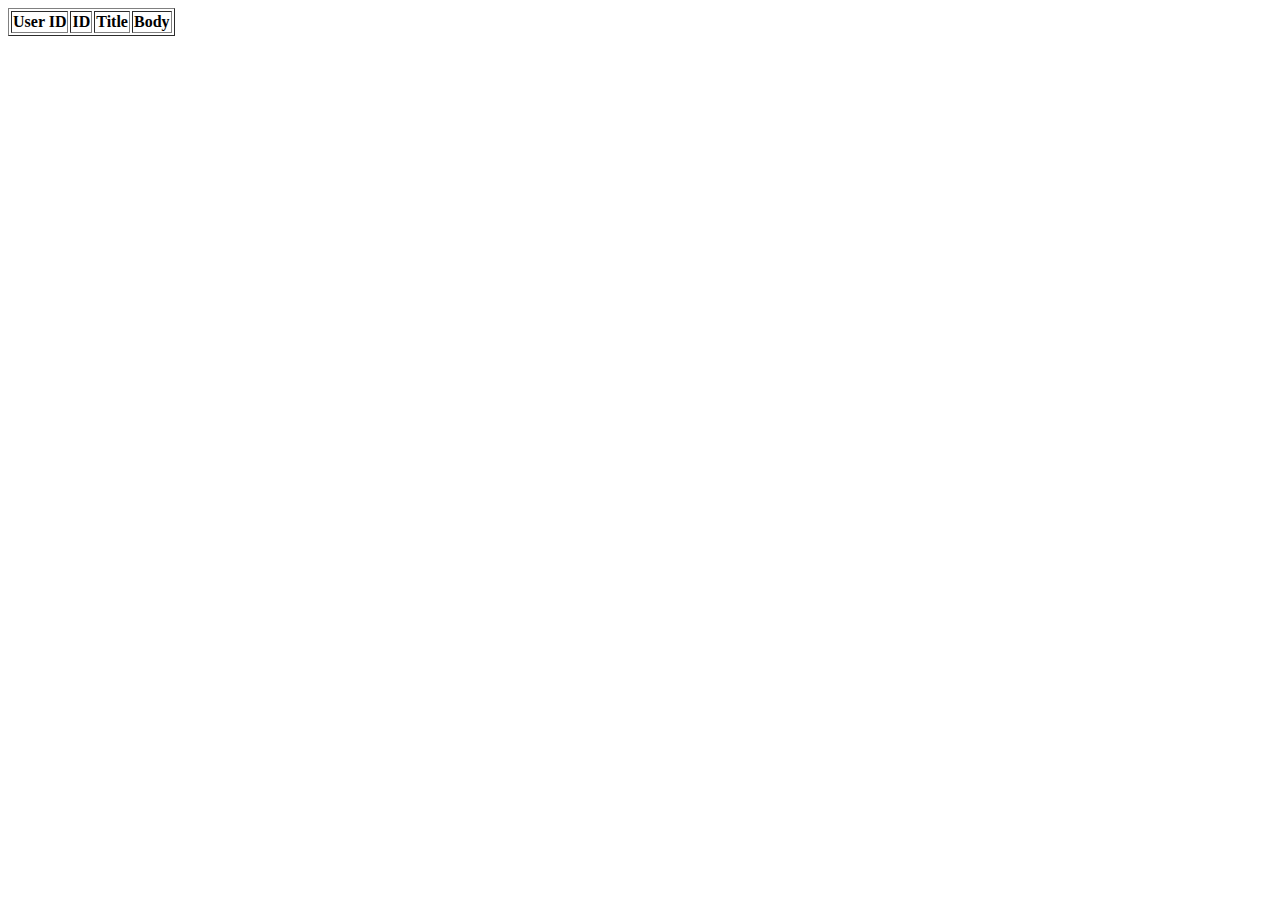
<file: practice/index2.html>
<!DOCTYPE html>
<html lang="en">
<head>
<meta charset="UTF-8">
<meta name="viewport" content="width=device-width, initial-scale=1.0">
<title>Posts Table</title>
</head>
<body>

<table id="postsTable" border="1">
  <thead>
    <tr>
      <th>User ID</th>
      <th>ID</th>
      <th>Title</th>
      <th>Body</th>
    </tr>
  </thead>
  <tbody id="postsTableBody">
   
  </tbody>
</table>

<script>
function getPosts() {
  var xhr = new XMLHttpRequest();
  xhr.open("GET", "https://jsonplaceholder.typicode.com/posts", true);
  xhr.onreadystatechange = function () {
    if (xhr.readyState === 4 && xhr.status === 200) {
      var posts = JSON.parse(xhr.responseText);
      var tableBody = document.getElementById("postsTableBody");
      posts.forEach(function(post) {
        var row = document.createElement("tr");
        row.innerHTML = "<td>" + post.userId + "</td><td>" + post.id + "</td><td>" + post.title + "</td><td>" + post.body + "</td>";
        tableBody.appendChild(row);
      });
    }
  };
  xhr.send();
}


window.onload = function() {
  getPosts();
};
</script>

</body>
</html>
</file>
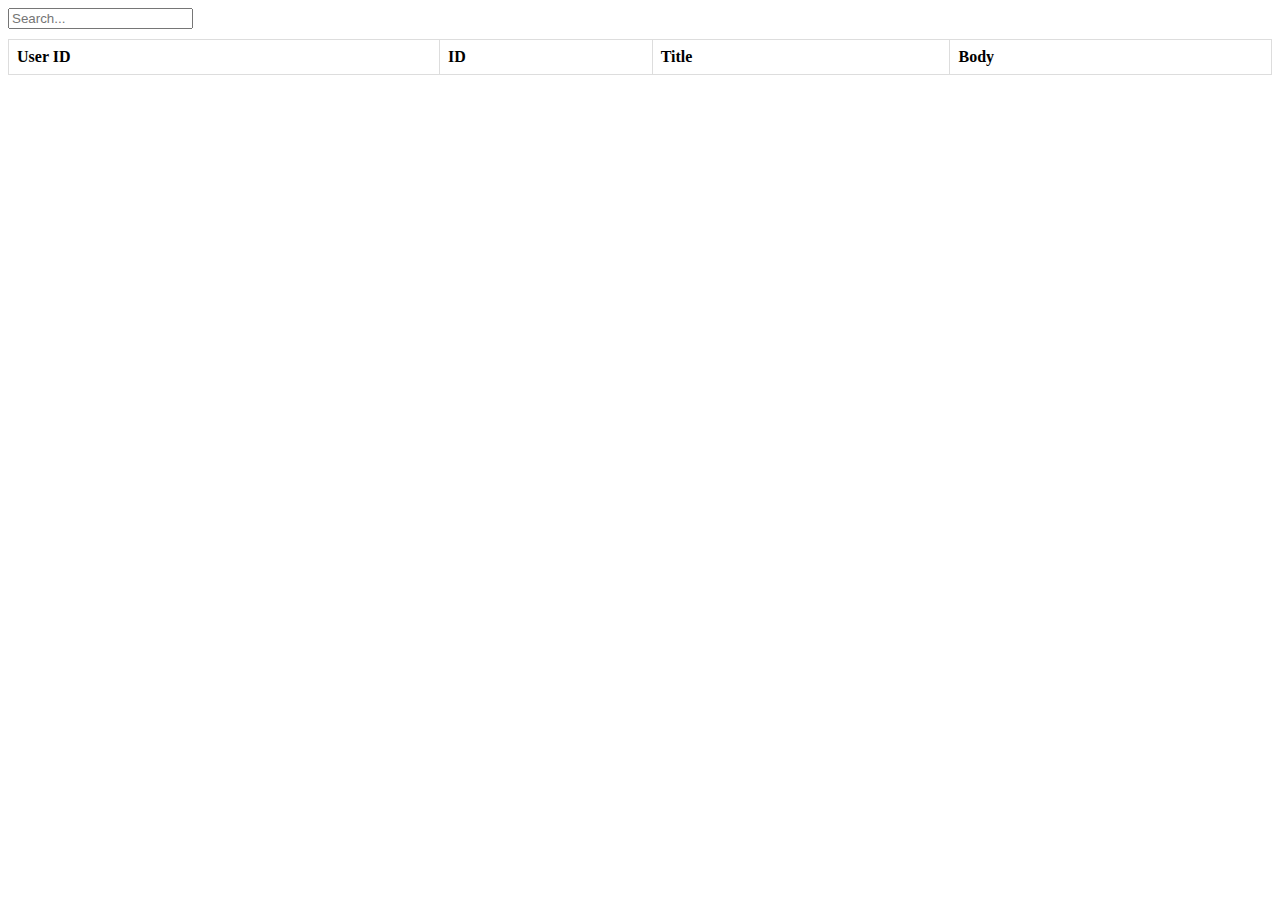
<file: practice/index3.html>
<!DOCTYPE html>
<html lang="en">
<head>
<meta charset="UTF-8">
<meta name="viewport" content="width=device-width, initial-scale=1.0">
<title>Posts Table</title>
<style>
  table {
    border-collapse: collapse;
    width: 100%;
  }
  th, td {
    border: 1px solid #dddddd;
    text-align: left;
    padding: 8px;
  }
  th {
    cursor: pointer;
  }
</style>
</head>
<body>

<input type="text" id="searchInput" placeholder="Search..." style="margin-bottom: 10px;"><br>

<table id="postsTable">
  <thead>
    <tr>
      <th onclick="sortTable(0)">User ID</th>
      <th onclick="sortTable(1)">ID</th>
      <th onclick="sortTable(2)">Title</th>
      <th onclick="sortTable(3)">Body</th>
    </tr>
  </thead>
  <tbody id="postsTableBody">
 
  </tbody>
</table>

<script>

function getPosts() {
  var xhr = new XMLHttpRequest();
  xhr.open("GET", "https://jsonplaceholder.typicode.com/posts", true);
  xhr.onreadystatechange = function () {
    if (xhr.readyState === 4 && xhr.status === 200) {
      var posts = JSON.parse(xhr.responseText);
      displayPosts(posts);
    }
  };
  xhr.send();
}


function displayPosts(posts) {
  var tableBody = document.getElementById("postsTableBody");
  tableBody.innerHTML = "";
  posts.forEach(function(post) {
    var row = document.createElement("tr");
    row.innerHTML = "<td>" + post.userId + "</td><td>" + post.id + "</td><td>" + post.title + "</td><td>" + post.body + "</td>";
    tableBody.appendChild(row);
  });
}


function sortTable(columnIndex) {
  var table, rows, switching, i, x, y, shouldSwitch, dir, switchcount = 0;
  table = document.getElementById("postsTable");
  switching = true;
  dir = "asc";
  
  while (switching) {
    switching = false;
    rows = table.rows;
    
    for (i = 1; i < (rows.length - 1); i++) {
      shouldSwitch = false;
      x = parseFloat(rows[i].getElementsByTagName("td")[columnIndex].textContent);
      y = parseFloat(rows[i + 1].getElementsByTagName("td")[columnIndex].textContent);
      
      if (dir == "asc") {
        if (x > y) {
          shouldSwitch = true;
          break;
        }
      } else if (dir == "desc") {
        if (x < y) {
          shouldSwitch = true;
          break;
        }
      }
    }
    
    if (shouldSwitch) {
      rows[i].parentNode.insertBefore(rows[i + 1], rows[i]);
      switching = true;
      switchcount++;
    } else {
      if (switchcount == 0 && dir == "asc") {
        dir = "desc";
        switching = true;
      }
    }
  }
}





document.getElementById("searchInput").addEventListener("input", function() {
  var input, filter, table, tr, td, i, j, txtValue;
  input = document.getElementById("searchInput");
  filter = input.value.toLowerCase();
  table = document.getElementById("postsTable");
  tr = table.getElementsByTagName("tr");
  for (i = 1; i < tr.length; i++) {
    td = tr[i].getElementsByTagName("td");
    for (j = 0; j < td.length; j++) {
      if (td[j]) {
        txtValue = td[j].textContent || td[j].innerText;
        if (txtValue.toLowerCase().indexOf(filter) > -1) {
          tr[i].style.display = "";
          break;
        } else {
          tr[i].style.display = "none";
        }
      }
    }
  }
});


window.onload = function() {
  getPosts();
};
</script>

</body>
</html>
</file>
